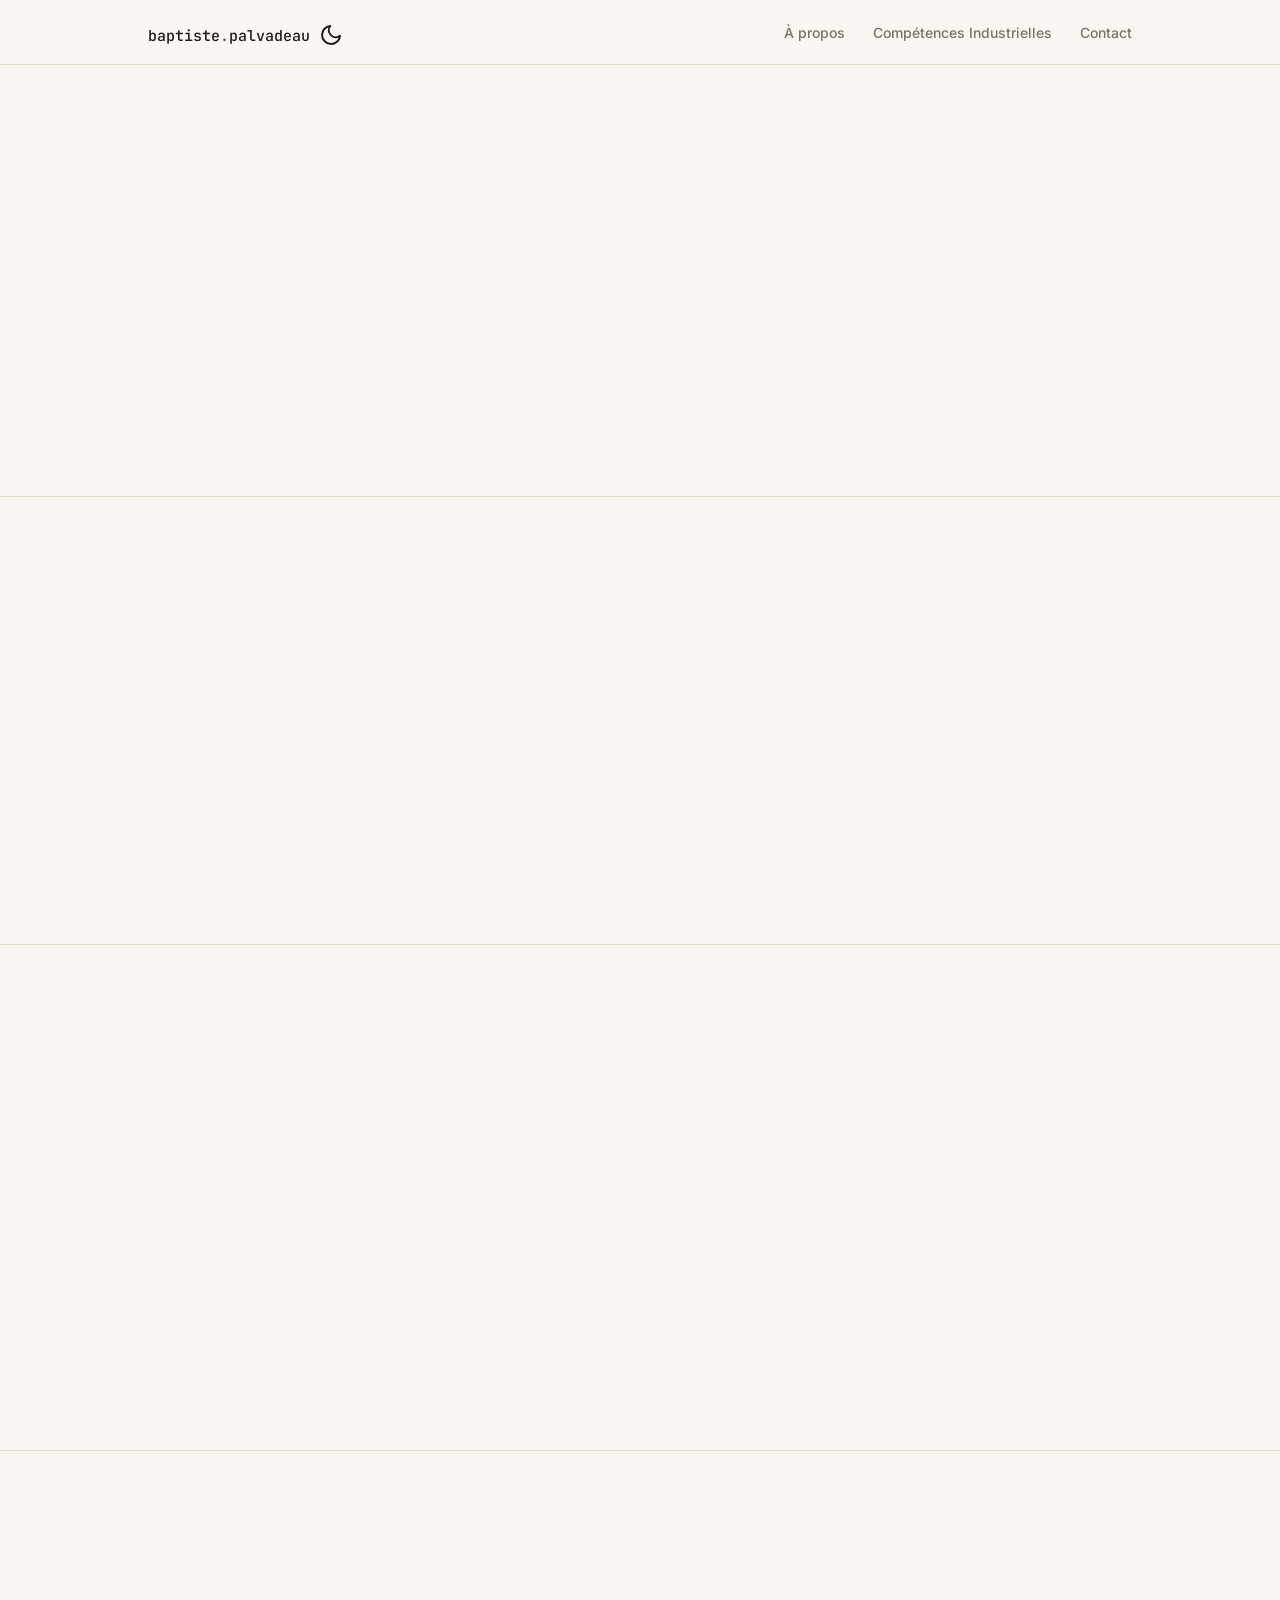
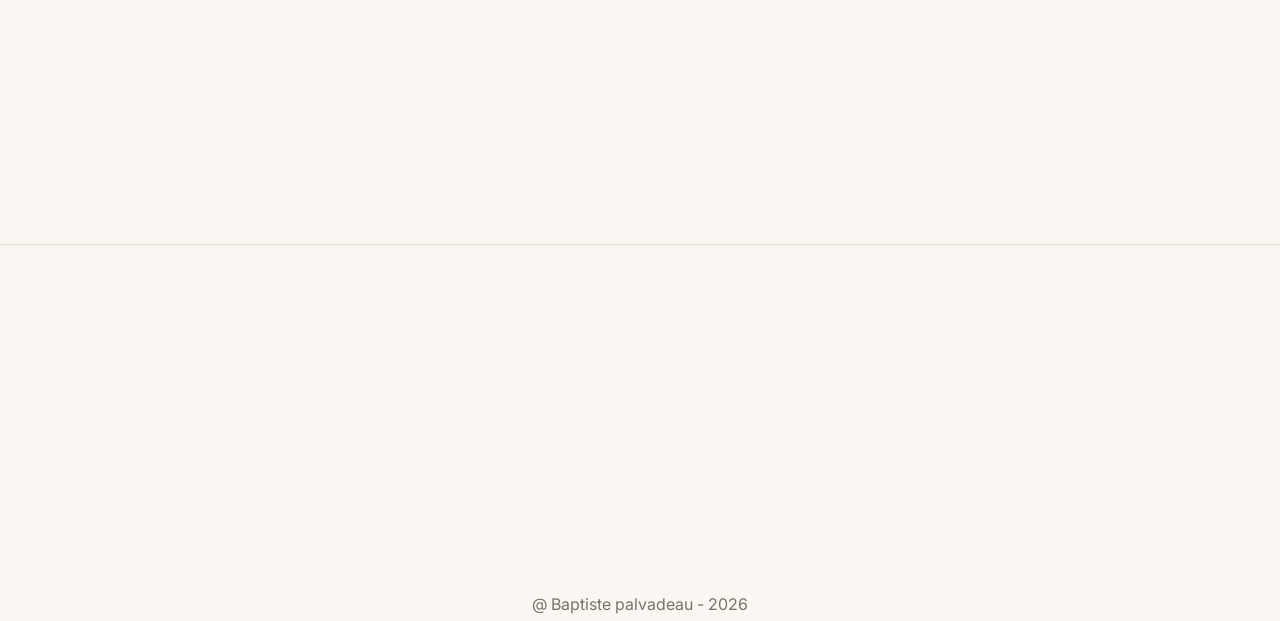
<file: index.html>
<!DOCTYPE html>
<html lang="fr">

<head>
  <meta charset="UTF-8">
  <meta name="viewport" content="width=device-width, initial-scale=1.0">
  <title>Portfolio Baptiste PALVADEAU</title>
  <link rel="stylesheet" href="style.css">
  <link rel="preconnect" href="https://fonts.googleapis.com">
  <link
    href="https://fonts.googleapis.com/css2?family=Space+Grotesk:wght@400;500;600;700&family=Inter:wght@400;500;600&family=JetBrains+Mono:wght@400;500&display=swap"
    rel="stylesheet">
</head>

<body>

  <nav>
    <div class="wrap ">
      <div class="logo">baptiste<span>.</span>palvadeau
        <svg id="moon" class="darkBtn" xmlns="http://www.w3.org/2000/svg" width="24" height="24" viewBox="0 0 24 24" fill="none"
          stroke="currentColor" stroke-width="2" stroke-linecap="round" stroke-linejoin="round" aria-hidden="true">
          <path d="M21 12.79A9 9 0 1 1 11.21 3 7 7 0 0 0 21 12.79z" />
        </svg>
        <svg id="sun" class="darkBtn" xmlns="http://www.w3.org/2000/svg" width="24" height="24" viewBox="0 0 24 24" fill="none"
          stroke="currentColor" stroke-width="2" stroke-linecap="round" stroke-linejoin="round" aria-hidden="true">
          <circle cx="12" cy="12" r="4" />
          <path
            d="M12 2v2M12 20v2M4.93 4.93l1.41 1.41M17.66 17.66l1.41 1.41M2 12h2M20 12h2M4.93 19.07l1.41-1.41M17.66 6.34l1.41-1.41" />
        </svg>
      </div>

      <div class="navlinks">
        <a href="#about">À propos</a>
        <a href="hardskills.html">Compétences Industrielles</a>
        <a href="#contact">Contact</a>
      </div>
    </div>
  </nav>

  <header class="hero">
    <div class="wrap reveal">
      <div class="eyebrow">Disponible pour toutes demande de contact.</div>
      <h1>Bienvenue sur mon <span class="accent">Portfolio</span></h1>
      <p class="hero-sub">Ce portfolio contient beaucoup de choses ! Je vous invite donc à vous déplacer selon vos
        recherches.</p>
    </div>
  </header>

  <section id="search">
    <div class="wrap reveal">
      <div class="section-head">
        <span class="section-num">00</span>
        <h2>Rechercher dans le Portfolio</h2>
      </div>

      <div class="sh-grid">

        <div class="shcard">
          <h3>Si vous êtes recruteur industriel</h3>
          <p>Je vous invite à vous référer à la page <a href="hardskills.html">Compétences Industrielles</a> en haut de
            page.
          </p>
        </div>

        <div class="shcard">
          <h3>Si vous êtes un simple visiteur</h3>
          <p>Je vous invite à parcourir les différentes section selon votre curiosité.</p>
        </div>

      </div>

    </div>
  </section>

  <section id="about">
    <div class="wrap reveal">
      <div class="section-head">
        <span class="section-num">01</span>
        <h2>À propos de Moi</h2>
      </div>
      <div class="para">

        <h3>Ma personnalité</h3>
        <p>Je ne sais quoi vous dire poursque me rencontrer en face serais le seul moyen de vraiment faire connaissance.
        </p>
        <p>Néanmoins, je peux vous dire que ce site à été réalisé par mes soins et montre mon <strong>assiduité</strong>
          et ma <strong>discipline</strong>.</p>
        <p>Je peux aussi vous dire que je suis <b>curieux</b> et <b>respectueux</b> dans mon travail et que j'aime
          travailler en <b>équipe</b>.</p>
        <h3>Mon parcours</h3>
        <ul>
          <li>
            <p>Suite à un Baccalauréat général avec les options <em>Mathématiques</em>, <em>Physique-Chimie</em> et
              <em>Sciences de l'ingénieur</em> obtenu en <b>2022</b>.
            </p>
          </li>
          <li>
            <p>J'ai obtenu un <abbr title="Bachelor Universitaire de Technologie">BUT</abbr> de <em>Mesures
                Physiques</em> à l'<abbr title="Institut Universitaire de Technologie">IUT</abbr> de Saint-Etienne en
              <b>2025</b>
            </p>
          </li>
        </ul>


      </div>
    </div>
  </section>

  <section>
    <div class="wrap reveal">
      <div class="section-head">
        <span class="section-num">02</span>
        <h2>Mes atouts</h2>
      </div>
      <div class="cards-grid">
        <div class="card">
          <h3>Curieux</h3>
          <p>On dit souvent que ...</p>
          <p><i>La curiosité est un vilain défault.</i>.</p>
          <p>Néanmoins, je suis curieux d'apprendre de nouvelles choses.</p>
        </div>
        <div class="card">
          <h3>Sérieux</h3>
          <p>Je suis appliqué dans mes activitées et mon travail.</p>
          <p>Je trouve que le sérieux va de paire avec le respect.</p>
        </div>
        <div class="card">
          <h3>Calme</h3>
          <p>Je ne suis pas une personnalité nomade qui cherche la nouveauté.</p>
          <p>Je suis plus quelqu'un de reposé et réfléchis.</p>
        </div>
      </div>
    </div>
  </section>

  <section id="contact">
    <div class="wrap reveal">
      <div class="section-head">
        <span class="section-num">03</span>
        <h2>Mon contact</h2>
      </div>
      <div class="contact-div">
        <address class="cont">
          <h3>Contactez moi via mon adresse Email :</h3> <a href="mailto:bat.pal@gmail.com">bat.palpro@gmail.com</a>
        </address>
      </div>

    </div>
  </section>

  <footer>
    <p>@ Baptiste palvadeau - 2026</p>
  </footer>


  <script src="script.js"></script>
</body>

</html>
</file>
<file: style.css>
:root {
  --bg: #FAF7F2;
  --bg-alt: #EFE7DA;
  --ink: #1F1B16;
  --ink-soft: #7A7266;
  --accent: #6e5838;
  --accent-soft: #EFE4D3;
  --varcol1: #4A453D;
  --varcol2: #C9A876;
  --line: #E4DCCB;
  --radius: 14px;
  --mono: 'JetBrains Mono', monospace;
  --display: 'Space Grotesk', sans-serif;
  --body: 'Inter', sans-serif;
}

* {
  box-sizing: border-box;
  margin: 0;
  padding: 0;
}

html[data-theme="dark"] {
  --bg: #1F1B16;
  --bg-alt: #7A7266;
  --ink: #FAF7F2;
  --ink-soft: #EFE7DA ;
  --accent: #EFE4D3;
  --accent-soft: #6e5838;
  --varcol1: #C9A876;
  --varcol2: #4A453D;
  --line: #E4DCCB;
}

body {
  background: var(--bg);
  color: var(--ink);
  font-family: var(--body);
  line-height: 1.5;
}
.wrap {
  max-width: 1040px;
  margin: 0 auto;
  padding: 0 28px;
}

nav {
  position: sticky;
  top: 0;
  background-color: var(--bg);
  backdrop-filter: blur(10px);
  border-bottom: 1px solid var(--line);
  z-index: 99;
}

nav .wrap {
  display: flex;
  align-items: center;
  justify-content: space-between;
  height: 64px;
}

.logo {
  font-family: var(--mono);
  font-weight: 500;
  font-size: 15px;
}

.darkBtn {
  transform: translateY(25%);
  color: var(--ink);
  fill: currentColor;
  fill-opacity: 0;
  cursor: pointer;
  transition: fill-opacity 0.3s ease, opacity 0.3s ease;
}

.darkBtn:hover {
  fill-opacity: 1;
}

.darkBtn:active {
  opacity: 0;
}


#sun { display: none; }

html[data-theme="dark"] #moon { display: none; }
html[data-theme="dark"] #sun { display: inline; }



.logo span {
  color: var(--accent);
}

.navlinks {
  display: flex;
  gap: 28px;
}

.navlinks a {
  text-decoration: none;
  color: var(--ink-soft);
  font-size: 14px;
  font-weight: 500;
  transition: all 0.3s;
}

.navlinks a:hover {
  color: var(--ink);
  transform: scale(1.05);
  text-shadow: 0 0 20px var(--ink);
}

.hero {
  padding: 96px 0 64px;
}

.eyebrow {
  display: inline-flex;
  align-items: center;
  gap: 8px;
  font-family: var(--mono);
  font-size: 12px;
  color: #4A453D;
  background: #EFE4D3;
  border: 1px solid var(--line);
  padding: 5px 12px;
  border-radius: 100px;
  margin-bottom: 24px;
}

h1 {
  font-family: var(--display);
  font-weight: 700;
  font-size: clamp(2.4rem, 5.5vw, 4.2rem);
  line-height: 1.05;
  letter-spacing: -0.03em;
  max-width: 780px;
}

h1 .accent {
  color: #6e5838;
}

.hero-sub {
  margin-top: 22px;
  font-size: 18px;
  color: var(--ink-soft);
  max-width: 560px;
}

section {
  padding: 72px 0;
  border-top: 1px solid var(--line);
}

.section-head {
  display: flex;
  align-items: baseline;
  gap: 12px;
  margin-bottom: 40px;
}

.section-num {
  font-family: var(--mono);
  font-size: 13px;
  color: var(--accent);
}

h2 {
  font-family: var(--display);
  font-size: clamp(1.6rem, 3vw, 2.1rem);
  letter-spacing: -0.02em;
  font-weight: 600;
}

.sh-grid {
  display: grid;
  grid-template-columns: repeat(2, 1fr);
  gap: 20px;
}

.shcard {
  border: 5px solid var(--line);
  border-radius: var(--radius);
  padding: 45px;
  transition: all 0.5s ease;
}

.shcard:hover {
  transform: translateY(-10px);
  border-color: var(--varcol2);
  box-shadow: 0 0 20px var(--varcol2);
}

.shcard h3 {
  font-family: var(--display);
  font-size: 20px;
  color: var(--ink);
  margin-bottom: 10px;
  text-align: center;
  text-decoration: underline;
}

.shcard p {
  max-width: 80%;
  text-align: center;
  margin: 0 auto;
  color: var(--ink-soft)
}

.shcard a {
  display: inline;
  text-decoration: none;
  color: var(--ink);
  transition: all 0.3s;
}

.shcard a:hover {
  text-shadow: 0 0 20px var(--ink);
}

.para {
  margin:  30px;
  color: var(--ink-soft);

}

.para h3 {
  color:var(--accent);
  font-family: var(var(--display));
  font-size: clamp(1rem, 2.1vw, 1.6rem);
  margin-top: 20px;
}

.cards-grid {
  display: grid;
  grid-template-columns: repeat(3, 1fr);
  gap: 16px;
}

.card {
  border: 1px solid var(--line);
  border-radius: var(--radius);
  padding: 20px;
  transition: all 0.3s ease;
}

.card:hover {
  transform: translateY(-5px);
  border-color: var(--accent);
  box-shadow: 0 0 20px var(--accent)
}

.card h3 {
  font-family: var(--display);
  font-size: 20px;
  color: var(--varcol1);
  margin-bottom: 6px;
}

.card p {
  font-size: 13.5px;
  color: var(--ink-soft);
}

.reveal {
  opacity: 0;
  transform: translateX(30px);
  transition: all 0.6s ease-in-out;
}

.reveal.visible {
  opacity: 1;
  transform: translateY(0);
}

.card:hover {
  transform: translateY(-10px);
  border-color: var(--accent);
}

.contact-div {
  display: flex;
  justify-content: center;
  gap: 30px;
  background-color: #1F1B16;
  padding: 40px;
  border: 2px solid var(--ink);
  border-radius: var(--radius); 
}



.cont {
  color: #FAF7F2;
}

.cont h3 {
  display: inline;
}

.cont a {
  text-decoration: none;
  color: var(--bg-alt);
  margin-left: 20px;
  padding: 5px;
  border: 2px solid transparent;
  border-radius: 10px;
  transition: all 0.3s ease;
}

.cont a:hover {
  color: var(--accent);
  border: 2px solid var(--accent);
  text-shadow: 0 0 4px var(--accent);
  font-size: 1.1rem;
}

footer {
  display: flex;
  justify-content: center;
  margin-bottom: 5px;
  color: var(--ink-soft);
}


.theme-transition,
.theme-transition *,
.theme-transition *::before,
.theme-transition *::after {
  transition:
    background-color 0.4s ease,
    color 0.4s ease,
    border-color 0.4s ease,
    fill 0.4s ease,
    stroke 0.4s ease,
    box-shadow 0.4s ease !important;
}

/* Respecte les utilisateurs qui réduisent les animations */
@media (prefers-reduced-motion: reduce) {
  .theme-transition,
  .theme-transition *,
  .theme-transition *::before,
  .theme-transition *::after {
    transition: none !important;
  }
}

@media (max-width: 680px) {

    .navlinks {
    display: none;
  }
  
  .sh-grid {
    grid-template-columns: 1fr;
  }

  .cards-grid {
    grid-template-columns: 1fr;
  }
}
</file>
